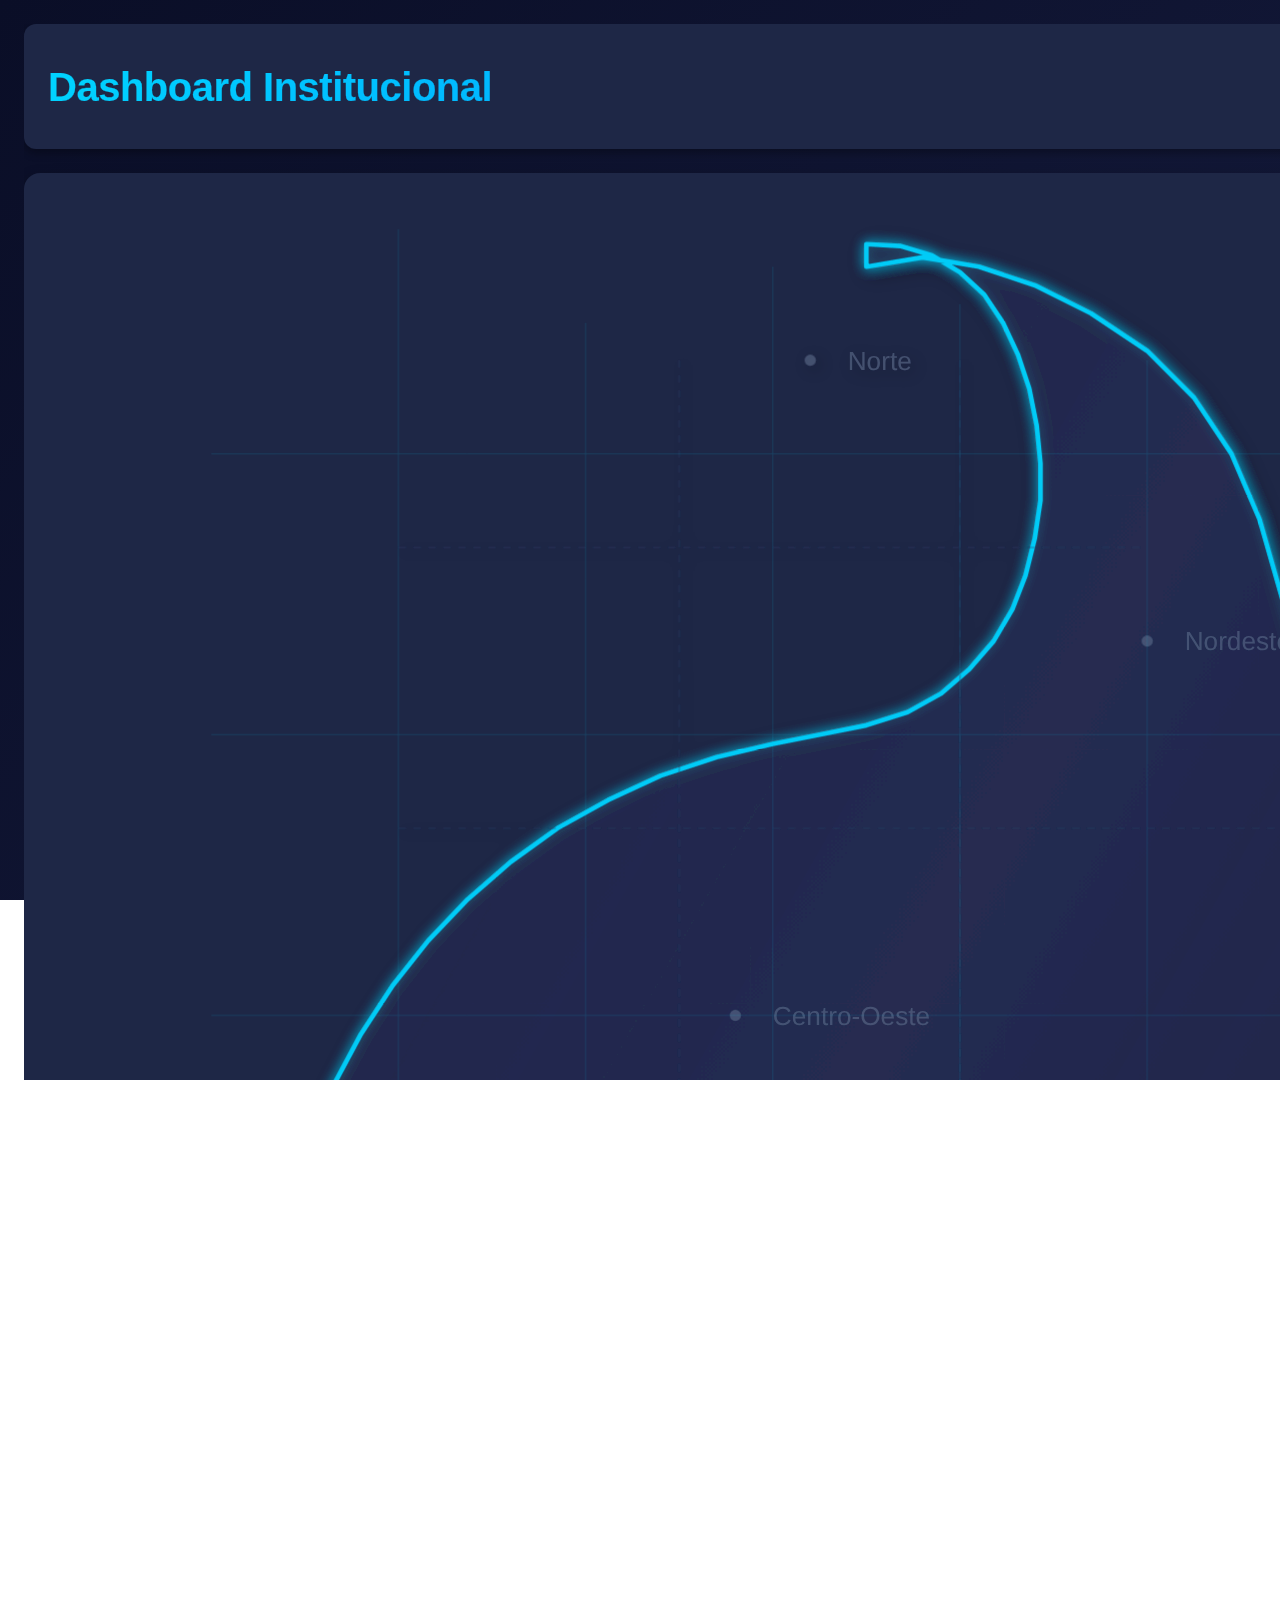
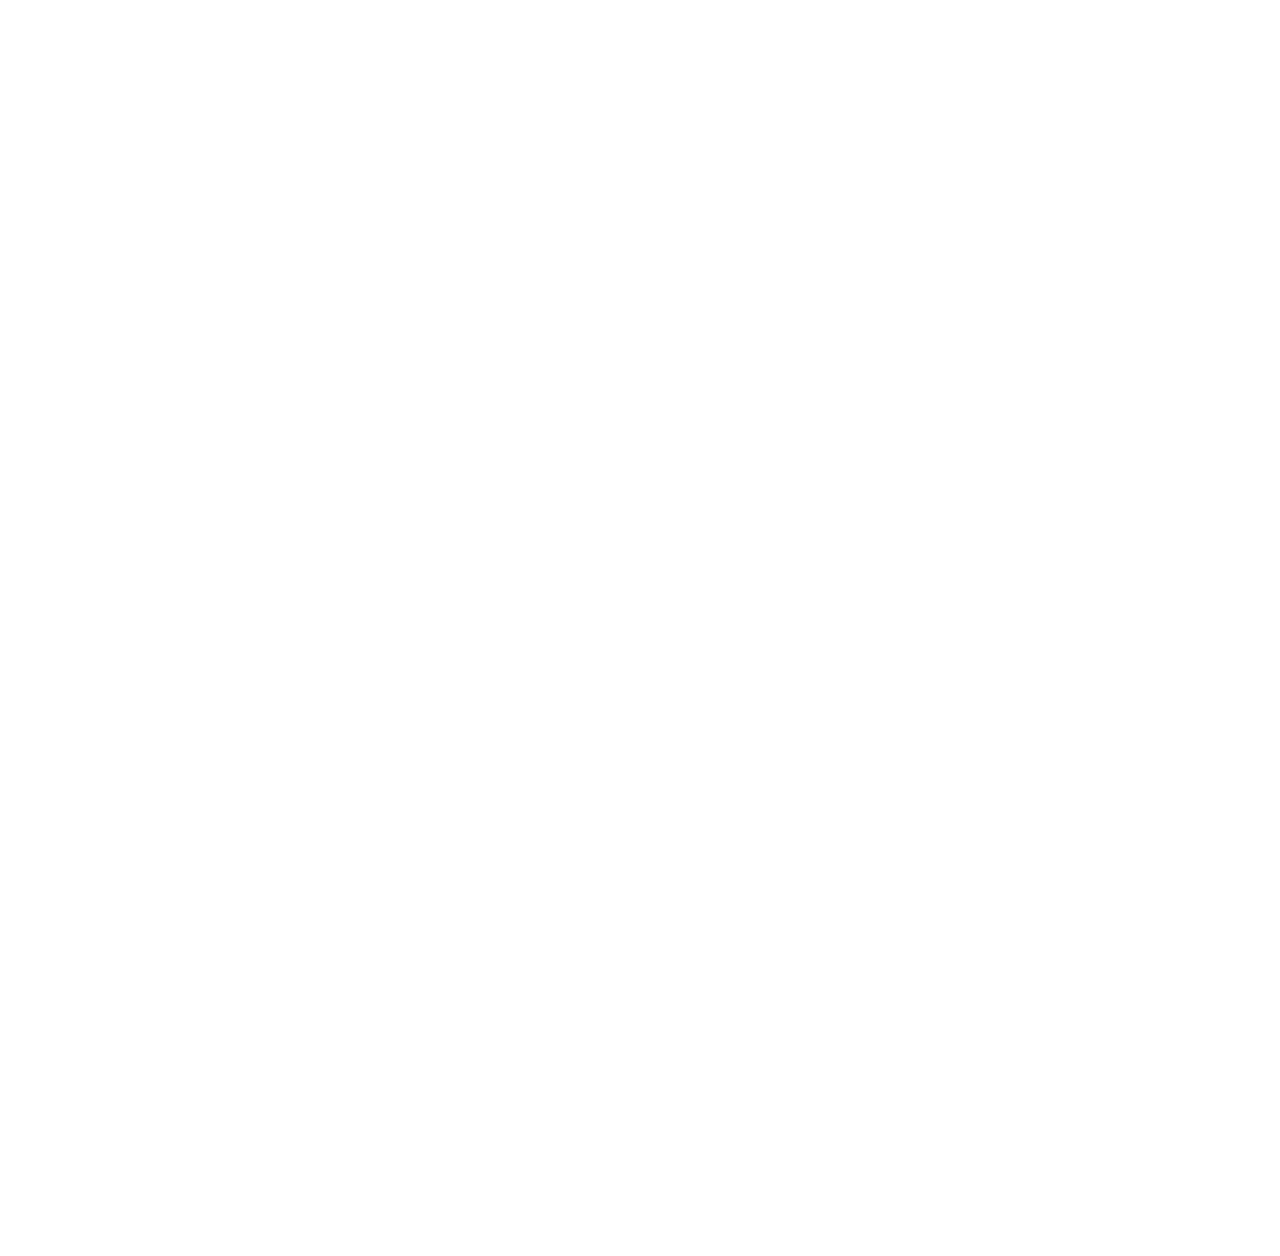
<file: frontend/index.html>
<!DOCTYPE html>
<html lang="pt-BR">
<head>
    <meta charset="UTF-8">
    <meta name="viewport" content="width=1920, initial-scale=1.0">
    <meta http-equiv="X-UA-Compatible" content="IE=edge">
    <title>Dashboard Institucional - Rádio</title>

    <!-- CSS Files -->
    <link rel="stylesheet" href="css/dashboard.css">
    <link rel="stylesheet" href="css/animations.css">
    <link rel="stylesheet" href="css/tv-optimizations.css">

    <!-- Preload critical resources -->
    <link rel="preload" href="assets/brasil.svg" as="image">
</head>
<body>
    <!-- Main Dashboard Container -->
    <main class="dashboard-container">

        <!-- Map Section (60% width) -->
        <section class="map-section" aria-label="Mapa do Brasil com cidades ativas">
            <div class="map-header">
                <h1 class="dashboard-title">Dashboard Institucional</h1>
                <div class="last-update">
                    <span class="update-label">Última atualização:</span>
                    <time id="lastUpdate" datetime="">--:--:--</time>
                </div>
            </div>

            <div class="map-container" id="mapContainer">
                <!-- SVG Map will be loaded here -->
                <div class="map-loading">Carregando mapa...</div>
            </div>

            <!-- Active Cities Overlay -->
            <div class="pings-container" id="pingsContainer" aria-live="polite">
                <!-- Animated pings will be added dynamically -->
            </div>
        </section>

        <!-- Metrics Sidebar (40% width) -->
        <aside class="metrics-sidebar" aria-label="Métricas em tempo real">

            <!-- Primary Metrics Cards -->
            <div class="metrics-grid">

                <article class="metric-card metric-primary">
                    <div class="metric-icon">📊</div>
                    <div class="metric-content">
                        <h2 class="metric-label">Campanhas do Mês</h2>
                        <p class="metric-value" id="campanhasDoMes" data-count="0">
                            <span class="number">0</span>
                        </p>
                    </div>
                </article>

                <article class="metric-card metric-primary">
                    <div class="metric-icon">📻</div>
                    <div class="metric-content">
                        <h2 class="metric-label">Campanhas Ativas Hoje</h2>
                        <p class="metric-value" id="campanhasAtivasHoje" data-count="0">
                            <span class="number">0</span>
                        </p>
                    </div>
                </article>

                <article class="metric-card metric-highlight">
                    <div class="metric-icon">📡</div>
                    <div class="metric-content">
                        <h2 class="metric-label">Emissoras Ativas</h2>
                        <p class="metric-value" id="emissorasAtivasHoje" data-count="0">
                            <span class="number">0</span>
                        </p>
                    </div>
                </article>

                <article class="metric-card metric-highlight">
                    <div class="metric-icon">🎯</div>
                    <div class="metric-content">
                        <h2 class="metric-label">Inserções Hoje</h2>
                        <p class="metric-value" id="insercoesHoje" data-count="0">
                            <span class="number">0</span>
                        </p>
                    </div>
                </article>

                <article class="metric-card metric-secondary">
                    <div class="metric-icon">🏙️</div>
                    <div class="metric-content">
                        <h2 class="metric-label">Cidades Ativas</h2>
                        <p class="metric-value" id="cidadesAtivasHoje" data-count="0">
                            <span class="number">0</span>
                        </p>
                    </div>
                </article>

            </div>

            <!-- Active Cities List -->
            <section class="cities-list-section">
                <h2 class="section-title">
                    <span class="title-icon">📍</span>
                    Cidades Ativas
                </h2>
                <div class="cities-list" id="citiesList" aria-live="polite">
                    <div class="list-loading">Carregando cidades...</div>
                </div>
            </section>

            <!-- Status Indicator -->
            <div class="status-indicator" id="statusIndicator">
                <div class="status-dot status-loading"></div>
                <span class="status-text">Conectando...</span>
            </div>

        </aside>

    </main>

    <!-- Error Toast (hidden by default) -->
    <div class="error-toast" id="errorToast" role="alert" aria-live="assertive">
        <span class="error-icon">⚠️</span>
        <span class="error-message"></span>
    </div>

    <!-- JavaScript Modules -->
    <script src="js/api.js"></script>
    <script src="js/metrics.js"></script>
    <script src="js/map.js"></script>
    <script src="js/dashboard.js"></script>
</body>
</html>
</file>
<file: frontend/css/dashboard.css>
/* ============================================
   DASHBOARD INSTITUCIONAL - MAIN STYLES
   Target: 1920x1080 TV Display
   Font Minimum: 24px for 3m+ viewing distance
   ============================================ */

/* CSS Reset & Base */
* {
    margin: 0;
    padding: 0;
    box-sizing: border-box;
}

:root {
    /* Color Palette - High Contrast for TV */
    --color-bg-primary: #0a0e27;
    --color-bg-secondary: #151b3d;
    --color-bg-card: #1e2746;
    --color-bg-card-hover: #252e54;

    --color-text-primary: #ffffff;
    --color-text-secondary: #b8c5db;
    --color-text-muted: #6b7a99;

    --color-accent-primary: #00d4ff;
    --color-accent-secondary: #0099ff;
    --color-accent-success: #00ff88;
    --color-accent-warning: #ffaa00;
    --color-accent-error: #ff4444;

    /* Typography */
    --font-family: -apple-system, BlinkMacSystemFont, 'Segoe UI', Roboto, 'Helvetica Neue', Arial, sans-serif;
    --font-size-base: 24px;
    --font-size-small: 20px;
    --font-size-large: 32px;
    --font-size-xl: 48px;
    --font-size-xxl: 64px;

    /* Spacing */
    --spacing-xs: 8px;
    --spacing-sm: 16px;
    --spacing-md: 24px;
    --spacing-lg: 32px;
    --spacing-xl: 48px;

    /* Layout */
    --dashboard-width: 1920px;
    --dashboard-height: 1080px;
    --map-width: 60%;
    --sidebar-width: 40%;

    /* Border Radius */
    --radius-sm: 8px;
    --radius-md: 12px;
    --radius-lg: 16px;

    /* Shadows */
    --shadow-sm: 0 2px 8px rgba(0, 0, 0, 0.3);
    --shadow-md: 0 4px 16px rgba(0, 0, 0, 0.4);
    --shadow-lg: 0 8px 32px rgba(0, 0, 0, 0.5);
}

/* Body & HTML */
html {
    font-size: 16px;
    overflow: hidden;
}

body {
    font-family: var(--font-family);
    font-size: var(--font-size-base);
    line-height: 1.5;
    color: var(--color-text-primary);
    background: linear-gradient(135deg, var(--color-bg-primary) 0%, var(--color-bg-secondary) 100%);
    width: var(--dashboard-width);
    height: var(--dashboard-height);
    overflow: hidden;
    -webkit-font-smoothing: antialiased;
    -moz-osx-font-smoothing: grayscale;
}

/* Main Dashboard Container */
.dashboard-container {
    display: flex;
    width: 100%;
    height: 100%;
    gap: var(--spacing-md);
    padding: var(--spacing-md);
}

/* ============================================
   MAP SECTION (60%)
   ============================================ */

.map-section {
    flex: 0 0 var(--map-width);
    display: flex;
    flex-direction: column;
    gap: var(--spacing-md);
    position: relative;
}

.map-header {
    display: flex;
    justify-content: space-between;
    align-items: center;
    padding: var(--spacing-md);
    background: var(--color-bg-card);
    border-radius: var(--radius-md);
    box-shadow: var(--shadow-md);
}

.dashboard-title {
    font-size: var(--font-size-xl);
    font-weight: 700;
    background: linear-gradient(135deg, var(--color-accent-primary), var(--color-accent-secondary));
    -webkit-background-clip: text;
    -webkit-text-fill-color: transparent;
    background-clip: text;
    letter-spacing: -0.5px;
}

.last-update {
    display: flex;
    flex-direction: column;
    align-items: flex-end;
    gap: var(--spacing-xs);
}

.update-label {
    font-size: var(--font-size-small);
    color: var(--color-text-muted);
    text-transform: uppercase;
    letter-spacing: 1px;
    font-weight: 500;
}

.last-update time {
    font-size: var(--font-size-large);
    color: var(--color-accent-primary);
    font-weight: 700;
    font-variant-numeric: tabular-nums;
}

.map-container {
    flex: 1;
    position: relative;
    background: var(--color-bg-card);
    border-radius: var(--radius-lg);
    box-shadow: var(--shadow-lg);
    overflow: hidden;
    display: flex;
    align-items: center;
    justify-content: center;
}

.map-loading {
    font-size: var(--font-size-large);
    color: var(--color-text-secondary);
    animation: pulse 2s ease-in-out infinite;
}

.pings-container {
    position: absolute;
    top: 0;
    left: 0;
    width: 100%;
    height: 100%;
    pointer-events: none;
    z-index: 10;
}

/* ============================================
   METRICS SIDEBAR (40%)
   ============================================ */

.metrics-sidebar {
    flex: 0 0 var(--sidebar-width);
    display: flex;
    flex-direction: column;
    gap: var(--spacing-md);
    overflow-y: auto;
    padding-right: var(--spacing-xs);
    scrollbar-width: thin;
    scrollbar-color: var(--color-accent-primary) var(--color-bg-secondary);
}

.metrics-sidebar::-webkit-scrollbar {
    width: 8px;
}

.metrics-sidebar::-webkit-scrollbar-track {
    background: var(--color-bg-secondary);
    border-radius: 4px;
}

.metrics-sidebar::-webkit-scrollbar-thumb {
    background: var(--color-accent-primary);
    border-radius: 4px;
}

.metrics-sidebar::-webkit-scrollbar-thumb:hover {
    background: var(--color-accent-secondary);
}

/* Metrics Grid */
.metrics-grid {
    display: grid;
    grid-template-columns: 1fr;
    gap: var(--spacing-md);
}

/* Metric Cards */
.metric-card {
    display: flex;
    align-items: center;
    gap: var(--spacing-md);
    padding: var(--spacing-lg);
    background: var(--color-bg-card);
    border-radius: var(--radius-md);
    box-shadow: var(--shadow-md);
    transition: all 0.3s ease;
    border: 2px solid transparent;
}

.metric-card:hover {
    background: var(--color-bg-card-hover);
    transform: translateY(-2px);
    box-shadow: var(--shadow-lg);
}

.metric-card.metric-highlight {
    border-color: var(--color-accent-primary);
    background: linear-gradient(135deg, var(--color-bg-card) 0%, rgba(0, 212, 255, 0.1) 100%);
}

.metric-card.metric-primary {
    border-color: var(--color-accent-secondary);
}

.metric-card.metric-secondary {
    border-color: var(--color-accent-success);
}

.metric-icon {
    font-size: var(--font-size-xxl);
    line-height: 1;
    flex-shrink: 0;
}

.metric-content {
    flex: 1;
    display: flex;
    flex-direction: column;
    gap: var(--spacing-xs);
}

.metric-label {
    font-size: var(--font-size-small);
    color: var(--color-text-secondary);
    font-weight: 600;
    text-transform: uppercase;
    letter-spacing: 1px;
}

.metric-value {
    font-size: var(--font-size-xxl);
    font-weight: 700;
    color: var(--color-accent-primary);
    font-variant-numeric: tabular-nums;
    line-height: 1;
}

.metric-value .number {
    display: inline-block;
    min-width: 2ch;
}

/* Cities List Section */
.cities-list-section {
    background: var(--color-bg-card);
    border-radius: var(--radius-md);
    padding: var(--spacing-lg);
    box-shadow: var(--shadow-md);
    max-height: 400px;
    display: flex;
    flex-direction: column;
}

.section-title {
    font-size: var(--font-size-large);
    font-weight: 700;
    margin-bottom: var(--spacing-md);
    display: flex;
    align-items: center;
    gap: var(--spacing-sm);
    color: var(--color-text-primary);
}

.title-icon {
    font-size: var(--font-size-xl);
}

.cities-list {
    flex: 1;
    overflow-y: auto;
    display: flex;
    flex-direction: column;
    gap: var(--spacing-sm);
    scrollbar-width: thin;
    scrollbar-color: var(--color-accent-primary) var(--color-bg-secondary);
}

.cities-list::-webkit-scrollbar {
    width: 6px;
}

.cities-list::-webkit-scrollbar-track {
    background: var(--color-bg-secondary);
    border-radius: 3px;
}

.cities-list::-webkit-scrollbar-thumb {
    background: var(--color-accent-primary);
    border-radius: 3px;
}

.city-item {
    display: flex;
    justify-content: space-between;
    align-items: center;
    padding: var(--spacing-sm) var(--spacing-md);
    background: var(--color-bg-secondary);
    border-radius: var(--radius-sm);
    font-size: var(--font-size-small);
    transition: all 0.2s ease;
}

.city-item:hover {
    background: var(--color-bg-card-hover);
    transform: translateX(4px);
}

.city-name {
    font-weight: 600;
    color: var(--color-text-primary);
}

.city-count {
    color: var(--color-accent-success);
    font-weight: 700;
    font-variant-numeric: tabular-nums;
}

.list-loading {
    text-align: center;
    padding: var(--spacing-lg);
    color: var(--color-text-muted);
    font-size: var(--font-size-small);
}

/* Status Indicator */
.status-indicator {
    display: flex;
    align-items: center;
    gap: var(--spacing-sm);
    padding: var(--spacing-md);
    background: var(--color-bg-card);
    border-radius: var(--radius-md);
    box-shadow: var(--shadow-sm);
}

.status-dot {
    width: 16px;
    height: 16px;
    border-radius: 50%;
    animation: pulse 2s ease-in-out infinite;
}

.status-dot.status-loading {
    background: var(--color-accent-warning);
}

.status-dot.status-online {
    background: var(--color-accent-success);
}

.status-dot.status-error {
    background: var(--color-accent-error);
}

.status-text {
    font-size: var(--font-size-small);
    color: var(--color-text-secondary);
    font-weight: 600;
}

/* Error Toast */
.error-toast {
    position: fixed;
    top: var(--spacing-md);
    right: var(--spacing-md);
    display: none;
    align-items: center;
    gap: var(--spacing-sm);
    padding: var(--spacing-md) var(--spacing-lg);
    background: var(--color-accent-error);
    color: white;
    border-radius: var(--radius-md);
    box-shadow: var(--shadow-lg);
    font-size: var(--font-size-small);
    font-weight: 600;
    z-index: 9999;
    animation: slideInRight 0.3s ease;
}

.error-toast.show {
    display: flex;
}

.error-icon {
    font-size: var(--font-size-large);
}

/* Animations */
@keyframes pulse {
    0%, 100% {
        opacity: 1;
    }
    50% {
        opacity: 0.5;
    }
}

@keyframes slideInRight {
    from {
        transform: translateX(100%);
        opacity: 0;
    }
    to {
        transform: translateX(0);
        opacity: 1;
    }
}

/* Responsive adjustments for smaller screens (fallback) */
@media (max-width: 1920px) {
    :root {
        --font-size-base: 20px;
        --font-size-small: 18px;
        --font-size-large: 28px;
        --font-size-xl: 40px;
        --font-size-xxl: 56px;
    }
}

@media (max-width: 1366px) {
    .dashboard-container {
        flex-direction: column;
    }

    .map-section {
        flex: 0 0 60%;
    }

    .metrics-sidebar {
        flex: 0 0 40%;
    }
}
</file>
<file: frontend/css/animations.css>
/* ============================================
   ANIMATIONS - Pings, Transitions & Effects
   Optimized for TV rendering performance
   ============================================ */

/* Ping Animation Styles */
.ping {
    position: absolute;
    pointer-events: none;
    transform: translate(-50%, -50%);
}

.ping-dot {
    width: 16px;
    height: 16px;
    background: var(--color-accent-success);
    border-radius: 50%;
    position: relative;
    box-shadow: 0 0 16px rgba(0, 255, 136, 0.8);
    animation: pingPulse 2s ease-in-out infinite;
}

.ping-wave {
    position: absolute;
    top: 50%;
    left: 50%;
    transform: translate(-50%, -50%);
    width: 16px;
    height: 16px;
    border: 2px solid var(--color-accent-success);
    border-radius: 50%;
    animation: pingWave 2s ease-out infinite;
    opacity: 0;
}

.ping-wave:nth-child(2) {
    animation-delay: 0.5s;
}

.ping-wave:nth-child(3) {
    animation-delay: 1s;
}

.ping-label {
    position: absolute;
    top: -32px;
    left: 50%;
    transform: translateX(-50%);
    background: rgba(0, 0, 0, 0.8);
    color: var(--color-text-primary);
    padding: 4px 12px;
    border-radius: 6px;
    font-size: 16px;
    font-weight: 600;
    white-space: nowrap;
    pointer-events: none;
    opacity: 0;
    transition: opacity 0.3s ease;
    backdrop-filter: blur(8px);
    box-shadow: 0 2px 8px rgba(0, 0, 0, 0.4);
}

.ping:hover .ping-label {
    opacity: 1;
}

/* Ping Animations */
@keyframes pingPulse {
    0%, 100% {
        transform: scale(1);
        opacity: 1;
    }
    50% {
        transform: scale(1.2);
        opacity: 0.8;
    }
}

@keyframes pingWave {
    0% {
        width: 16px;
        height: 16px;
        opacity: 1;
    }
    100% {
        width: 80px;
        height: 80px;
        opacity: 0;
    }
}

/* Number Counter Animation */
.metric-value[data-count] .number {
    animation: countUp 0.5s ease-out;
}

@keyframes countUp {
    0% {
        opacity: 0;
        transform: translateY(20px) scale(0.8);
    }
    100% {
        opacity: 1;
        transform: translateY(0) scale(1);
    }
}

/* Metric Card Entrance Animation */
.metric-card {
    animation: fadeInUp 0.5s ease-out backwards;
}

.metric-card:nth-child(1) { animation-delay: 0.1s; }
.metric-card:nth-child(2) { animation-delay: 0.2s; }
.metric-card:nth-child(3) { animation-delay: 0.3s; }
.metric-card:nth-child(4) { animation-delay: 0.4s; }
.metric-card:nth-child(5) { animation-delay: 0.5s; }

@keyframes fadeInUp {
    from {
        opacity: 0;
        transform: translateY(30px);
    }
    to {
        opacity: 1;
        transform: translateY(0);
    }
}

/* City List Item Animation */
.city-item {
    animation: fadeInLeft 0.3s ease-out backwards;
}

.city-item:nth-child(n) {
    animation-delay: calc(0.05s * var(--item-index, 0));
}

@keyframes fadeInLeft {
    from {
        opacity: 0;
        transform: translateX(-20px);
    }
    to {
        opacity: 1;
        transform: translateX(0);
    }
}

/* Auto-scroll Animation for Cities List */
.cities-list.auto-scroll {
    animation: autoScroll 30s linear infinite;
}

@keyframes autoScroll {
    0% {
        scroll-behavior: smooth;
    }
    100% {
        scroll-behavior: smooth;
    }
}

/* Map Loading Animation */
.map-loading {
    position: relative;
}

.map-loading::after {
    content: '';
    display: inline-block;
    width: 8px;
    height: 8px;
    margin-left: 8px;
    border-radius: 50%;
    background: var(--color-accent-primary);
    animation: loadingDot 1.5s ease-in-out infinite;
}

@keyframes loadingDot {
    0%, 100% {
        opacity: 0;
        transform: scale(0.5);
    }
    50% {
        opacity: 1;
        transform: scale(1);
    }
}

/* Status Indicator Pulse */
.status-dot {
    animation: statusPulse 2s ease-in-out infinite;
}

@keyframes statusPulse {
    0%, 100% {
        box-shadow: 0 0 0 0 currentColor;
    }
    50% {
        box-shadow: 0 0 0 8px transparent;
    }
}

/* Shimmer Effect for Loading States */
.shimmer {
    background: linear-gradient(
        90deg,
        var(--color-bg-secondary) 0%,
        var(--color-bg-card) 50%,
        var(--color-bg-secondary) 100%
    );
    background-size: 200% 100%;
    animation: shimmer 2s ease-in-out infinite;
}

@keyframes shimmer {
    0% {
        background-position: 200% 0;
    }
    100% {
        background-position: -200% 0;
    }
}

/* SVG Map Entrance Animation */
#mapContainer svg {
    animation: mapFadeIn 1s ease-out;
}

@keyframes mapFadeIn {
    from {
        opacity: 0;
        transform: scale(0.95);
    }
    to {
        opacity: 1;
        transform: scale(1);
    }
}

/* Hover Glow Effect */
.metric-card::after {
    content: '';
    position: absolute;
    top: 0;
    left: 0;
    right: 0;
    bottom: 0;
    border-radius: inherit;
    opacity: 0;
    background: radial-gradient(
        circle at center,
        rgba(0, 212, 255, 0.2) 0%,
        transparent 70%
    );
    transition: opacity 0.3s ease;
    pointer-events: none;
}

.metric-card:hover::after {
    opacity: 1;
}

/* Smooth Color Transitions */
.metric-value,
.city-count,
.status-text {
    transition: color 0.3s ease;
}

/* Hardware Acceleration Hints */
.ping,
.ping-dot,
.ping-wave,
.metric-card,
.city-item {
    will-change: transform, opacity;
    transform: translateZ(0);
    backface-visibility: hidden;
}

/* Reduce Motion for Accessibility */
@media (prefers-reduced-motion: reduce) {
    *,
    *::before,
    *::after {
        animation-duration: 0.01ms !important;
        animation-iteration-count: 1 !important;
        transition-duration: 0.01ms !important;
    }

    .ping-wave {
        display: none;
    }
}

/* Success Update Flash */
@keyframes successFlash {
    0%, 100% {
        box-shadow: 0 0 0 0 rgba(0, 255, 136, 0);
    }
    50% {
        box-shadow: 0 0 20px 4px rgba(0, 255, 136, 0.6);
    }
}

.metric-card.updated {
    animation: successFlash 0.8s ease-out;
}

/* Error Shake */
@keyframes errorShake {
    0%, 100% {
        transform: translateX(0);
    }
    25% {
        transform: translateX(-10px);
    }
    75% {
        transform: translateX(10px);
    }
}

.error-toast.show {
    animation: slideInRight 0.3s ease, errorShake 0.5s ease 0.3s;
}

/* Gradient Animation for Title */
.dashboard-title {
    background-size: 200% 200%;
    animation: gradientShift 5s ease infinite;
}

@keyframes gradientShift {
    0%, 100% {
        background-position: 0% 50%;
    }
    50% {
        background-position: 100% 50%;
    }
}

/* Connection Status Animation */
.status-indicator.connecting .status-dot {
    animation: connecting 1s ease-in-out infinite;
}

@keyframes connecting {
    0%, 100% {
        transform: scale(1);
        opacity: 1;
    }
    50% {
        transform: scale(1.3);
        opacity: 0.6;
    }
}
</file>
<file: frontend/css/tv-optimizations.css>
/* ============================================
   TV-SPECIFIC OPTIMIZATIONS
   Target: TV Browsers, Chrome WebView, Smart TVs
   ============================================ */

/* Hardware Acceleration for TV Rendering */
* {
    -webkit-transform: translateZ(0);
    -moz-transform: translateZ(0);
    -ms-transform: translateZ(0);
    -o-transform: translateZ(0);
    transform: translateZ(0);
}

/* Disable Text Selection (TV navigation) */
body {
    -webkit-user-select: none;
    -moz-user-select: none;
    -ms-user-select: none;
    user-select: none;
    -webkit-touch-callout: none;
    -webkit-tap-highlight-color: transparent;
}

/* Prevent Scrollbar from causing reflows */
::-webkit-scrollbar {
    width: 8px;
    height: 8px;
}

/* Force GPU Acceleration on Animations */
.ping,
.ping-dot,
.ping-wave,
.metric-card,
.city-item,
.map-container {
    transform: translate3d(0, 0, 0);
    -webkit-transform: translate3d(0, 0, 0);
    backface-visibility: hidden;
    -webkit-backface-visibility: hidden;
    perspective: 1000px;
    -webkit-perspective: 1000px;
}

/* Optimize Font Rendering for TV Screens */
body {
    text-rendering: optimizeLegibility;
    -webkit-font-smoothing: antialiased;
    -moz-osx-font-smoothing: grayscale;
    font-smooth: always;
    -webkit-text-size-adjust: 100%;
}

/* High Contrast for Better Visibility */
@media (prefers-contrast: high) {
    :root {
        --color-bg-primary: #000000;
        --color-bg-secondary: #0a0a0a;
        --color-text-primary: #ffffff;
        --color-accent-primary: #00ffff;
    }
}

/* Prevent Image Dragging (TV Remotes) */
img,
svg {
    -webkit-user-drag: none;
    -khtml-user-drag: none;
    -moz-user-drag: none;
    -o-user-drag: none;
    user-drag: none;
    pointer-events: none;
}

/* Optimize SVG Rendering */
svg {
    shape-rendering: geometricPrecision;
    text-rendering: geometricPrecision;
    image-rendering: optimizeQuality;
}

/* Prevent Layout Shift on Dynamic Content */
.metric-value .number {
    display: inline-block;
    min-width: 3ch;
    text-align: right;
}

/* Memory-Efficient Shadows for TV */
@media (max-width: 1920px) {
    :root {
        --shadow-sm: 0 2px 4px rgba(0, 0, 0, 0.2);
        --shadow-md: 0 4px 8px rgba(0, 0, 0, 0.3);
        --shadow-lg: 0 8px 16px rgba(0, 0, 0, 0.4);
    }
}

/* Reduce Motion for Low-End TV Boxes */
@media (prefers-reduced-motion: reduce) {
    * {
        animation-duration: 0s !important;
        transition-duration: 0s !important;
    }

    .ping-wave {
        display: none;
    }

    .metric-card:hover {
        transform: none;
    }
}

/* Optimize for WebView (TV Box Apps) */
@supports (-webkit-touch-callout: none) {
    body {
        -webkit-overflow-scrolling: touch;
    }
}

/* Prevent Flickering on Repaints */
.dashboard-container,
.map-section,
.metrics-sidebar {
    -webkit-transform: translateZ(0);
    transform: translateZ(0);
    will-change: auto;
}

/* Optimize Animation Performance */
@media (min-width: 1920px) {
    .ping-wave {
        animation-timing-function: cubic-bezier(0.4, 0, 0.2, 1);
    }

    .metric-card {
        transition-timing-function: cubic-bezier(0.4, 0, 0.2, 1);
    }
}

/* Force Layer Compositing for Smooth Animations */
.pings-container,
.metrics-grid,
.cities-list {
    transform: translateZ(0);
    will-change: transform;
}

/* Prevent Text Rendering Issues on TV */
.metric-value,
.city-name,
.dashboard-title {
    font-feature-settings: 'tnum' on, 'lnum' on;
    -webkit-font-feature-settings: 'tnum' on, 'lnum' on;
    font-variant-numeric: tabular-nums lining-nums;
}

/* Optimize Scrolling Performance */
.metrics-sidebar,
.cities-list {
    overflow-y: auto;
    overflow-x: hidden;
    -webkit-overflow-scrolling: touch;
    scroll-behavior: smooth;
}

/* Prevent Overscroll Effects (TV Browsers) */
body {
    overscroll-behavior: none;
    -ms-overflow-style: -ms-autohiding-scrollbar;
}

/* Focus Styles for TV Remote Navigation */
.metric-card:focus,
.city-item:focus {
    outline: 3px solid var(--color-accent-primary);
    outline-offset: 4px;
}

/* Hide Scrollbar on TV (Cleaner Look) */
.metrics-sidebar::-webkit-scrollbar,
.cities-list::-webkit-scrollbar {
    width: 6px;
}

.metrics-sidebar::-webkit-scrollbar-thumb,
.cities-list::-webkit-scrollbar-thumb {
    background: rgba(0, 212, 255, 0.3);
    border-radius: 3px;
}

/* Optimize for 4K Displays */
@media (min-width: 3840px) {
    :root {
        --font-size-base: 32px;
        --font-size-small: 28px;
        --font-size-large: 48px;
        --font-size-xl: 64px;
        --font-size-xxl: 96px;
    }

    .ping-dot {
        width: 24px;
        height: 24px;
    }

    .status-dot {
        width: 24px;
        height: 24px;
    }
}

/* Low Power Mode Optimization */
@media (prefers-reduced-data: reduce) {
    .ping-wave {
        display: none;
    }

    .metric-card::after {
        display: none;
    }
}

/* Prevent Memory Leaks on Long-Running Displays */
.metric-value[data-count]::before {
    content: '';
    display: none;
}

/* Force Redraw Optimization */
@keyframes forceRedraw {
    from {
        opacity: 0.99;
    }
    to {
        opacity: 1;
    }
}

/* Smooth Gradient Rendering */
body {
    background-attachment: fixed;
}

/* Optimize for Android TV WebView */
@media screen and (max-device-width: 1920px) {
    body {
        -webkit-text-stroke: 0.2px rgba(0, 0, 0, 0.1);
    }

    .metric-value {
        text-shadow: 0 2px 4px rgba(0, 0, 0, 0.3);
    }
}

/* Prevent Subpixel Rendering Issues */
* {
    -webkit-font-smoothing: subpixel-antialiased;
}

.metric-card,
.city-item,
.map-container {
    transform-style: preserve-3d;
}

/* Cache SVG for Better Performance */
#mapContainer svg {
    pointer-events: none;
}

/* Optimize Paint Performance */
.dashboard-container * {
    contain: layout style paint;
}

/* Critical Animations Only */
@media (prefers-reduced-motion: no-preference) {
    .ping-dot,
    .status-dot {
        animation-fill-mode: both;
        animation-iteration-count: infinite;
    }
}

/* Disable Hover Effects on Touch Devices */
@media (hover: none) and (pointer: coarse) {
    .metric-card:hover {
        transform: none;
        background: var(--color-bg-card);
    }

    .city-item:hover {
        transform: none;
        background: var(--color-bg-secondary);
    }
}

/* Screen Burn-In Prevention */
@media (display-mode: fullscreen) {
    .dashboard-title,
    .metric-icon {
        animation: preventBurnIn 600s linear infinite;
    }
}

@keyframes preventBurnIn {
    0%, 100% {
        opacity: 1;
    }
    50% {
        opacity: 0.98;
    }
}

/* TV-Safe Area (Overscan Protection) */
@supports (padding: env(safe-area-inset-top)) {
    .dashboard-container {
        padding-top: max(var(--spacing-md), env(safe-area-inset-top));
        padding-right: max(var(--spacing-md), env(safe-area-inset-right));
        padding-bottom: max(var(--spacing-md), env(safe-area-inset-bottom));
        padding-left: max(var(--spacing-md), env(safe-area-inset-left));
    }
}
</file>
